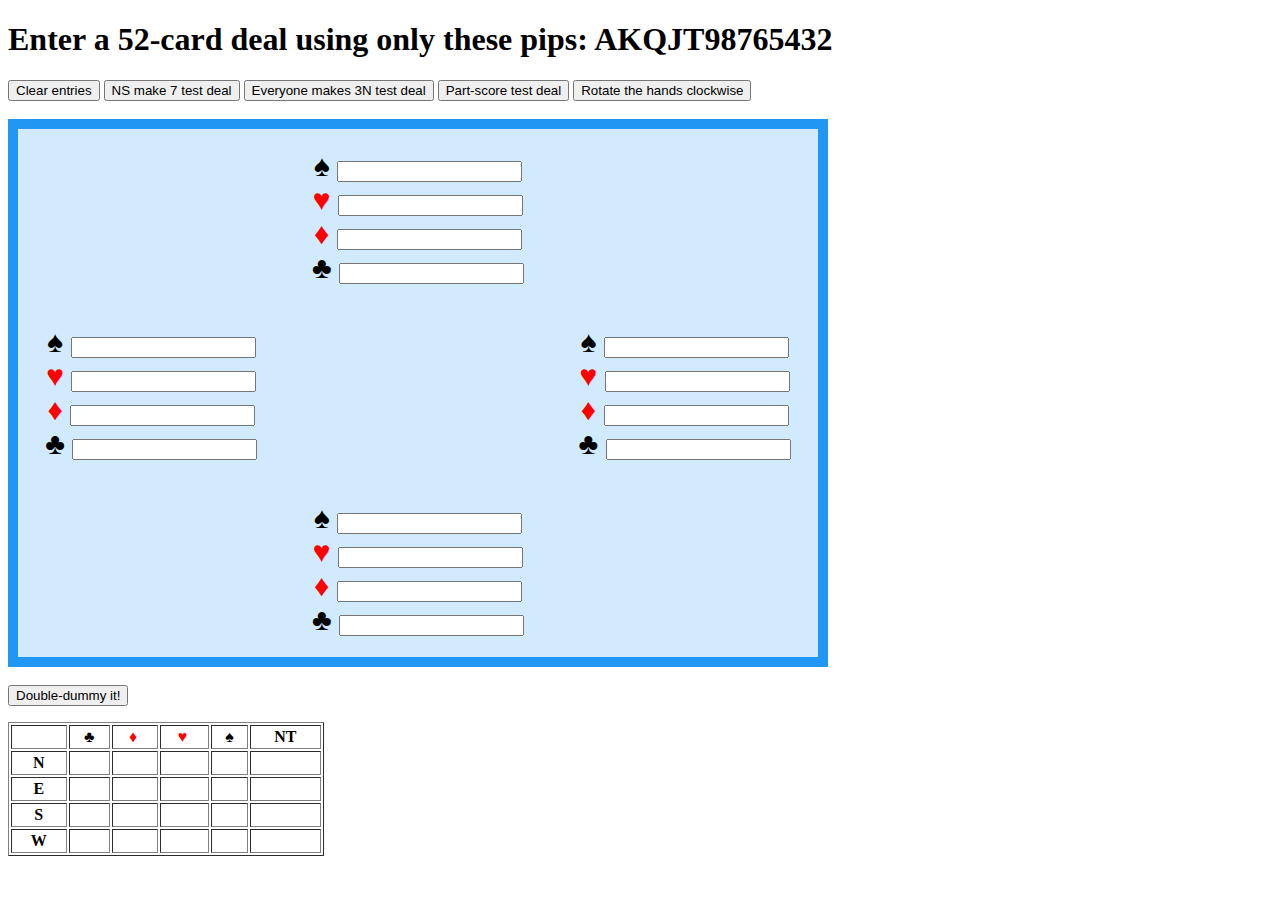
<file: frontend/dds_mvp.html>
<!DOCTYPE html>

<!-- Copyright 2020 Adam Wildavsky and the Bridge Hackathon contributors

     Use of this source code is governed by an MIT-style
     license that can be found in the LICENSE file or at
     https://opensource.org/licenses/MIT

     To try it out, start a local Flask server, then open this
     file in a web browser.
-->

<html lang="en">
<head>
    <meta charset="utf-8"/>
    <link rel="stylesheet" type="text/css" href="dds_mvp.css">
    <title>
        DDS MVP
    </title>
</head>
<body onload="pageLoad()">
    <h1>
    Enter a 52-card deal using only these pips: <span id=valid-pips></span><br/>
    </h1>

    <button  onclick="clearTestData()">Clear entries</button>
    <button  onclick="fillFormWithGrandSlamTestData()">NS make 7 test deal</button>
    <button  onclick="fillFormWithEveryoneMakes3nTestData()">Everyone makes 3N test deal</button>
    <button  onclick="fillFormWithPartScoreTestData()">Part-score test deal</button>
    <button  onclick="rotateClockwise()">Rotate the hands clockwise</button>

    <br/>
    <br/>

    <div class="grid-container">
        <div class="grid-item"></div>
        <div class="grid-item">
            &spades;&nbsp;<input id="north_spades" name="north spades" type="text"><br>
            <span style="color: red">&hearts;&nbsp;</span><input id="north_hearts" name="north hearts" type="text"><br>
            <span style="color: red">&diams;&nbsp;</span><input id="north_diamonds" name="north diamonds" type="text"><br>
            &clubs;&nbsp;<input id="north_clubs" name="north clubs" type="text"><br>
        </div>
        <div class="grid-item"></div>
        <div class="grid-item">
            &spades;&nbsp;<input id="west_spades" name="north spades" type="text"><br>
            <span style="color: red">&hearts;&nbsp;</span><input id="west_hearts" name="north hearts" type="text"><br>
            <span style="color: red">&diams;&nbsp;</span><input id="west_diamonds" name="north diamonds" type="text"><br>
            &clubs;&nbsp;<input id="west_clubs" name="north clubs" type="text"><br>
        </div>
        <div class="grid-item"></div>
        <div class="grid-item">
            &spades;&nbsp;<input id="east_spades" name="north spades" type="text"><br>
            <span style="color: red">&hearts;&nbsp;</span><input id="east_hearts" name="north hearts" type="text"><br>
            <span style="color: red">&diams;&nbsp;</span><input id="east_diamonds" name="north diamonds" type="text"><br>
            &clubs;&nbsp;<input id="east_clubs" name="north clubs" type="text"><br>
        </div>
        <div class="grid-item"></div>
        <div class="grid-item">
            &spades;&nbsp;<input id="south_spades" name="north spades" type="text"><br>
            <span style="color: red">&hearts;&nbsp;</span><input id="south_hearts" name="north hearts" type="text"><br>
            <span style="color: red">&diams;&nbsp;</span><input id="south_diamonds" name="north diamonds" type="text"><br>
            &clubs;&nbsp;<input id="south_clubs" name="north clubs" type="text"><br>
        </div>
        <div class="grid-item"></div>
    </div>

    <br/>

    <button  onclick="sendJSON()">Double-dummy it!</button>

    <p id="result"></p>

    <table id="result-table"
           width="25%"
           cellspacing="2"
           cellpadding="2"
           border="1">
       <tr>
            <th valign="top"></th>
            <th valign="top">&clubs;</th>
            <th valign="top"><span style="color: red">&diams;&nbsp;</span></th>
            <th valign="top"><span style="color: red">&hearts;&nbsp;</span></th>
            <th valign="top">&spades;</th>
            <th valign="top">NT</th>
        </tr>
        <tr>
            <th valign="top">N</th>
            <td valign="top"><br></td>
            <td valign="top"><br></td>
            <td valign="top"><br></td>
            <td valign="top"><br></td>
            <td valign="top"><br></td>
        </tr>
        <tr>
            <th valign="top">E</th>
            <td valign="top"><br></td>
            <td valign="top"><br></td>
            <td valign="top"><br></td>
            <td valign="top"><br></td>
            <td valign="top"><br></td>
        </tr>
        <tr>
            <th valign="top">S</th>
            <td valign="top"><br></td>
            <td valign="top"><br></td>
            <td valign="top"><br></td>
            <td valign="top"><br></td>
            <td valign="top"><br></td>
        </tr>
        <tr>
            <th valign="top">W</th>
            <td valign="top"><br></td>
            <td valign="top"><br></td>
            <td valign="top"><br></td>
            <td valign="top"><br></td>
            <td valign="top"><br></td>
        </tr>
    </table>

    <script src="dds_mvp.js"></script>
</body>
</html>
</file>
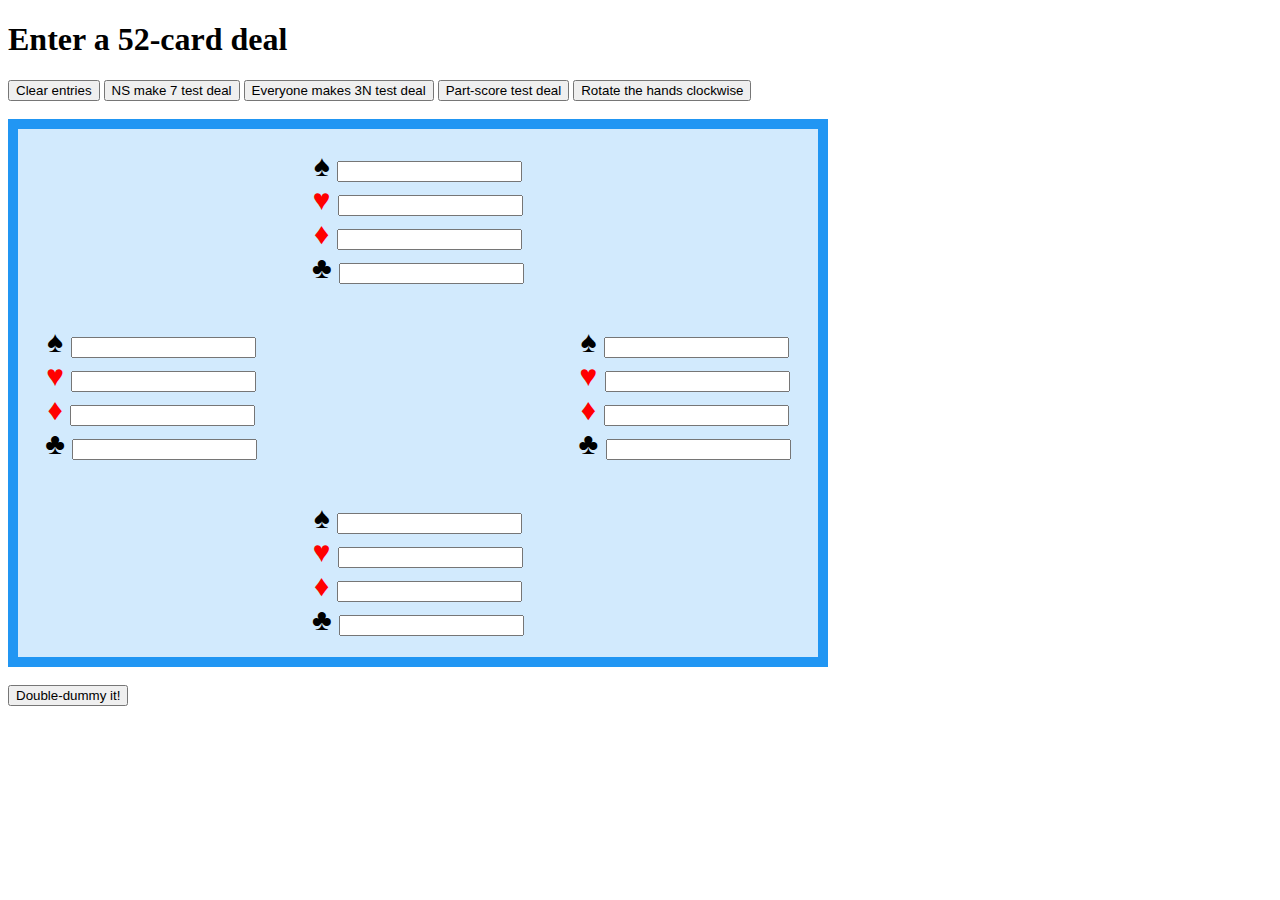
<file: html/dds_mvp.html>
<!DOCTYPE html>

<!-- Copyright 2020 Adam Wildavsky and the Bridge Hackathon contributors

     Use of this source code is governed by an MIT-style
     license that can be found in the LICENSE file or at
     https://opensource.org/licenses/MIT

     To try it out, start a local Flask server, then open this
     file in a web browser.
-->

<html>
<head>
    <link rel="stylesheet" type="text/css" href="dds_mvp.css">
    <title>
        DDS MVP
    </title>
</head>
<body>
    <h1>
    Enter a 52-card deal<br/>
    </h1>

    <button  onclick="clearTestData()">Clear entries</button>
    <button  onclick="fillFormWithGrandSlamTestData()">NS make 7 test deal</button>
    <button  onclick="fillFormWithEveryoneMakes3nTestData()">Everyone makes 3N test deal</button>
    <button  onclick="fillFormWithPartScoreTestData()">Part-score test deal</button>
    <button  onclick="rotateClockwise()">Rotate the hands clockwise</button>

    <br/>
    <br/>

    <div class="grid-container">
        <div class="grid-item"></div>
        <div class="grid-item">
            &spades;&nbsp;<input id="north_spades" name="north spades" type="text"><br>
            <span style="color: red">&hearts;&nbsp;</span><input id="north_hearts" name="north hearts" type="text"><br>
            <span style="color: red">&diams;&nbsp;</span><input id="north_diamonds" name="north diamonds" type="text"><br>
            &clubs;&nbsp;<input id="north_clubs" name="north clubs" type="text"><br>
        </div>
        <div class="grid-item"></div>
        <div class="grid-item">
            &spades;&nbsp;<input id="west_spades" name="north spades" type="text"><br>
            <span style="color: red">&hearts;&nbsp;</span><input id="west_hearts" name="north hearts" type="text"><br>
            <span style="color: red">&diams;&nbsp;</span><input id="west_diamonds" name="north diamonds" type="text"><br>
            &clubs;&nbsp;<input id="west_clubs" name="north clubs" type="text"><br>
        </div>
        <div class="grid-item"></div>
        <div class="grid-item">
            &spades;&nbsp;<input id="east_spades" name="north spades" type="text"><br>
            <span style="color: red">&hearts;&nbsp;</span><input id="east_hearts" name="north hearts" type="text"><br>
            <span style="color: red">&diams;&nbsp;</span><input id="east_diamonds" name="north diamonds" type="text"><br>
            &clubs;&nbsp;<input id="east_clubs" name="north clubs" type="text"><br>
        </div>
        <div class="grid-item"></div>
        <div class="grid-item">
            &spades;&nbsp;<input id="south_spades" name="north spades" type="text"><br>
            <span style="color: red">&hearts;&nbsp;</span><input id="south_hearts" name="north hearts" type="text"><br>
            <span style="color: red">&diams;&nbsp;</span><input id="south_diamonds" name="north diamonds" type="text"><br>
            &clubs;&nbsp;<input id="south_clubs" name="north clubs" type="text"><br>
        </div>
        <div class="grid-item"></div>
    </div>

    <br/>

    <button  onclick="sendJSON()">Double-dummy it!</button>

    <p id="result"></p>

    <script src="dds_mvp.js"></script>
</body>
</html>
</file>
<file: frontend/dds_mvp.css>
/* Copyright 2020 Adam Wildavsky and the Bridge Hackathon contributors

   Use of this source code is governed by an MIT-style
   license that can be found in the LICENSE file or at
   https://opensource.org/licenses/MIT
*/

.grid-container {
  display: grid;
  grid-template-columns: auto auto auto;
  background-color: #2196F3;
  padding: 10px;
  max-width: 800px;
  grid-template-columns: 1fr 1fr 1fr;
}

.grid-item {
  background-color: rgba(255, 255, 255, 0.8);
  border: 0px solid rgba(0, 0, 0, 0.8);
  padding: 20px;
  font-size: 30px;
  text-align: center;
}

td {
  text-align: center;
}
</file>
<file: html/dds_mvp.css>
/* Copyright 2020 Adam Wildavsky and the Bridge Hackathon contributors

   Use of this source code is governed by an MIT-style
   license that can be found in the LICENSE file or at
   https://opensource.org/licenses/MIT
*/

.grid-container {
  display: grid;
  grid-template-columns: auto auto auto;
  background-color: #2196F3;
  padding: 10px;
  max-width: 800px;
  grid-template-columns: 1fr 1fr 1fr;
}

.grid-item {
  background-color: rgba(255, 255, 255, 0.8);
  border: 0px solid rgba(0, 0, 0, 0.8);
  padding: 20px;
  font-size: 30px;
  text-align: center;
}
</file>
